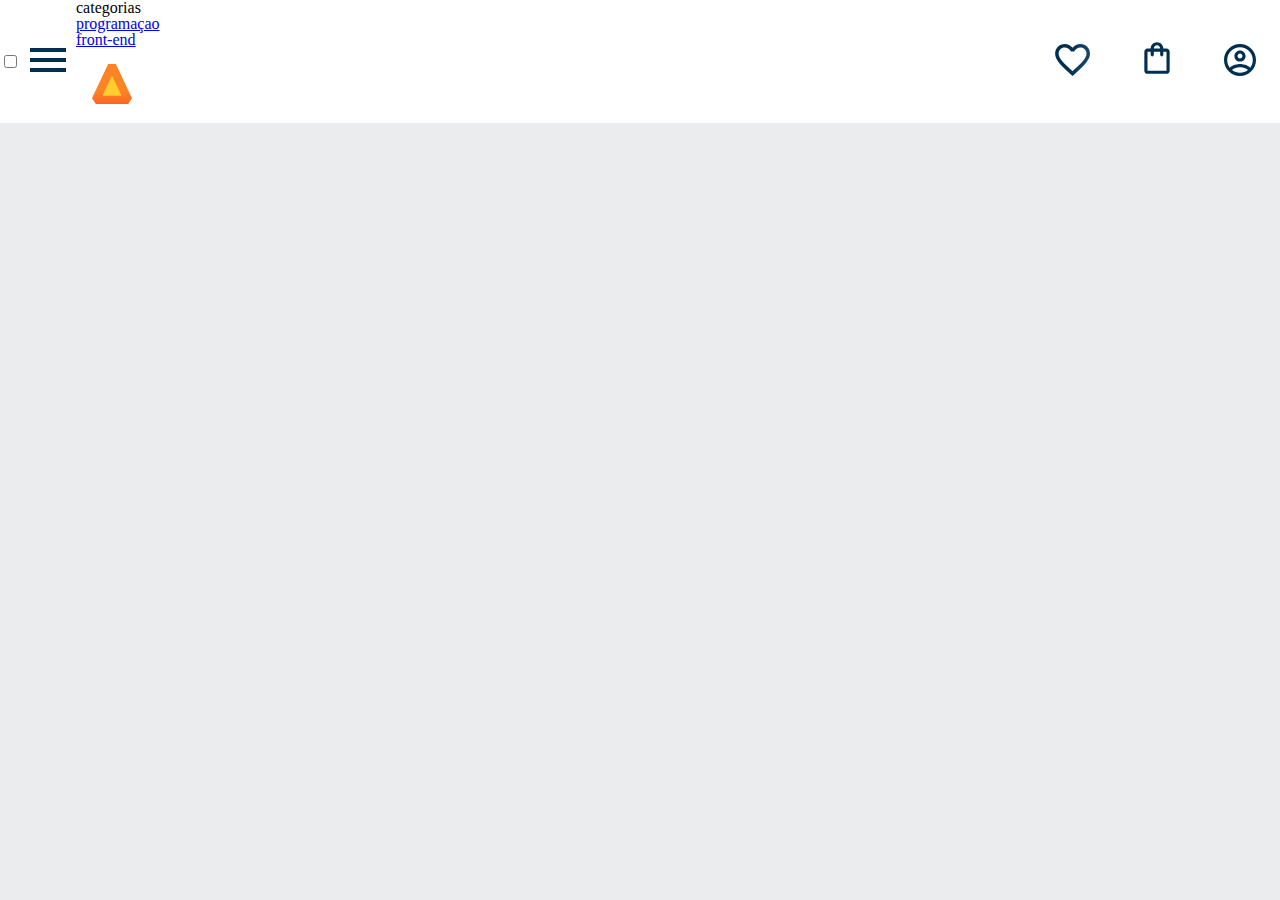
<file: index.html>
<!DOCTYPE html>
<html lang="en">
<head>
    <meta charset="UTF-8">
    <meta name="viewport" content="width=device-width, initial-scale=1.0">
    <title>AluraBooks</title>
    <link rel="stylesheet" href="slyle.css">
    <link rel="stylesheet" href="reset.css">
</head>
<body>
    <header class="cabeçalho">
        <div class="container">
            <input type="checkbox" id="menu" class="container__botao">
            <label for="menu">
            <span class="cabeçalho__menu-hamburguer container__imagem"></span>
            </label>
            <ul class="lista-menu">
                <li class="lita-menu__titulo">categorias</li>
                <li class="lista-menu__item">
                    <a href="#" class="lista-menu__link">programaçao</a>
                </li>
                <li class="lista-menu__item">
                    <a href="#" class="lista-menu__link">front-end</a>
                </li>
            <img src="Logo.svg" alt="logo da AluraBooks" class="container__imagem">
        </div>
        <div class="container">
             <a href="#"><img src="Favoritos.svg" alt="Meus Favoritos" class="container__imagem"></a>
             <a href="#"><img src="Compras.svg" alt="Carrinho de compras" class="container__imagem"></a>
             <a href="#"><img src="Usuário.svg" alt="meu perfil" class="container__imagem"></a>
         </div>
    </header>
    
</body>
</html>
</file>
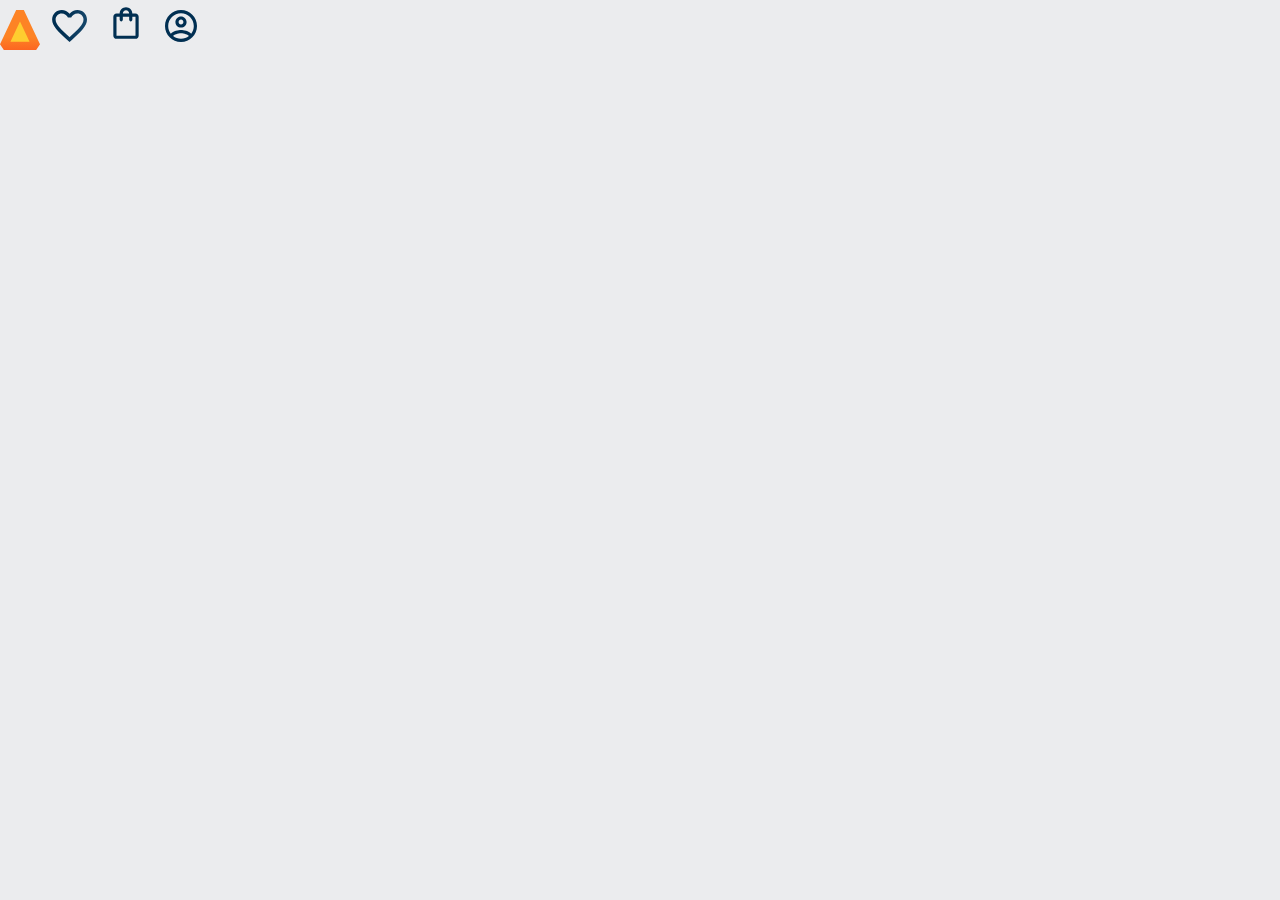
<file: alurabooks-main/index.html>
<!DOCTYPE html>
<html lang="en">
<head>
    <meta charset="UTF-8">
    <meta name="viewport" content="width=device-width, initial-scale=1.0">
    <title>AluraBooks</title>
    <link rel="stylesheet" href="slyle.css">
    <link rel="stylesheet" href="reset.css">
</head>
<body>
    <header class="cabeçalho">
        <span class="cabeçalho__menu-hamburguer"></span>
         <img src="Logo.svg" alt="logo da AluraBooks">
         <a href="#"><img src="Favoritos.svg" alt="Meus Favoritos"></a>
         <a href="#"><img src="Compras.svg" alt="Carrinho de compras"></a>
         <a href="#"><img src="Usuário.svg" alt="meu perfil"></a>
    </header>
    
</body>
</html>
</file>
<file: slyle.css>
@import url("style/header.css");
:root{
    --cor-de-fundo:  #EBECEE;
    --branco: #FFFFFF;
}
body{
    background-color: var(--cor-de-fundo);
}
</file>
<file: alurabooks-main/slyle.css>
@import url("");
:root{
    --cor-de-fundo:  #EBECEE;
}
body{
    background-color: var(--cor-de-fundo);
}
</file>
